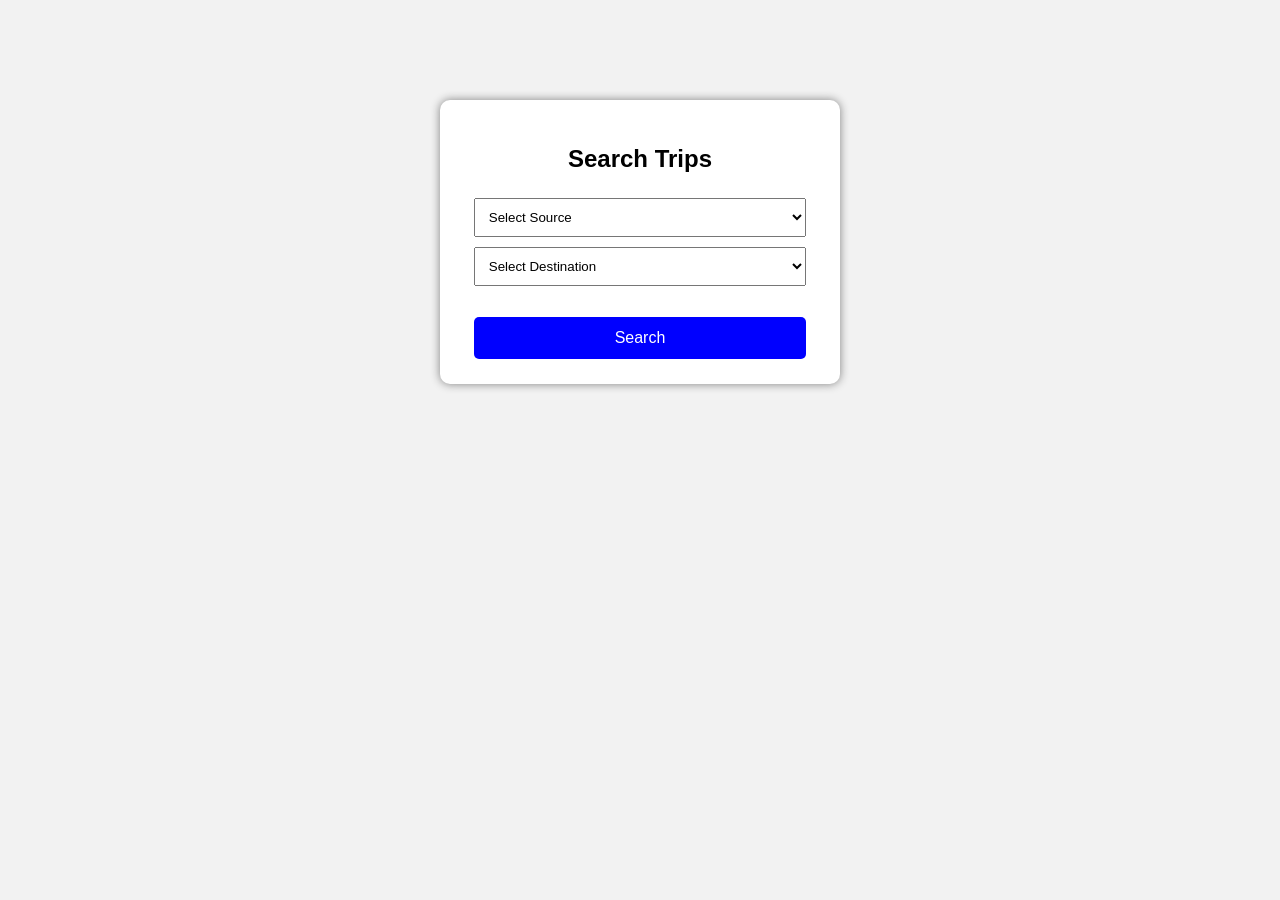
<file: BugFixedSystem/index.html>
<!DOCTYPE html>
<html>
<head>
<title>Search Trips</title>
<link rel="stylesheet" href="style.css">
</head>
<body>

<div class="box">
<h2>Search Trips</h2>

<select id="source">
  <option value="">Select Source</option>
  <option>Chennai</option>
  <option>Delhi</option>
  <option>Mumbai</option>
</select><br>

<select id="destination">
  <option value="">Select Destination</option>
  <option>Bangalore</option>
  <option>Pune</option>
  <option>Mumbai</option>
</select><br>

<p id="error"></p>

<button onclick="searchTrips()">Search</button>
</div>

<script src="script.js"></script>
</body>
</html>
</file>
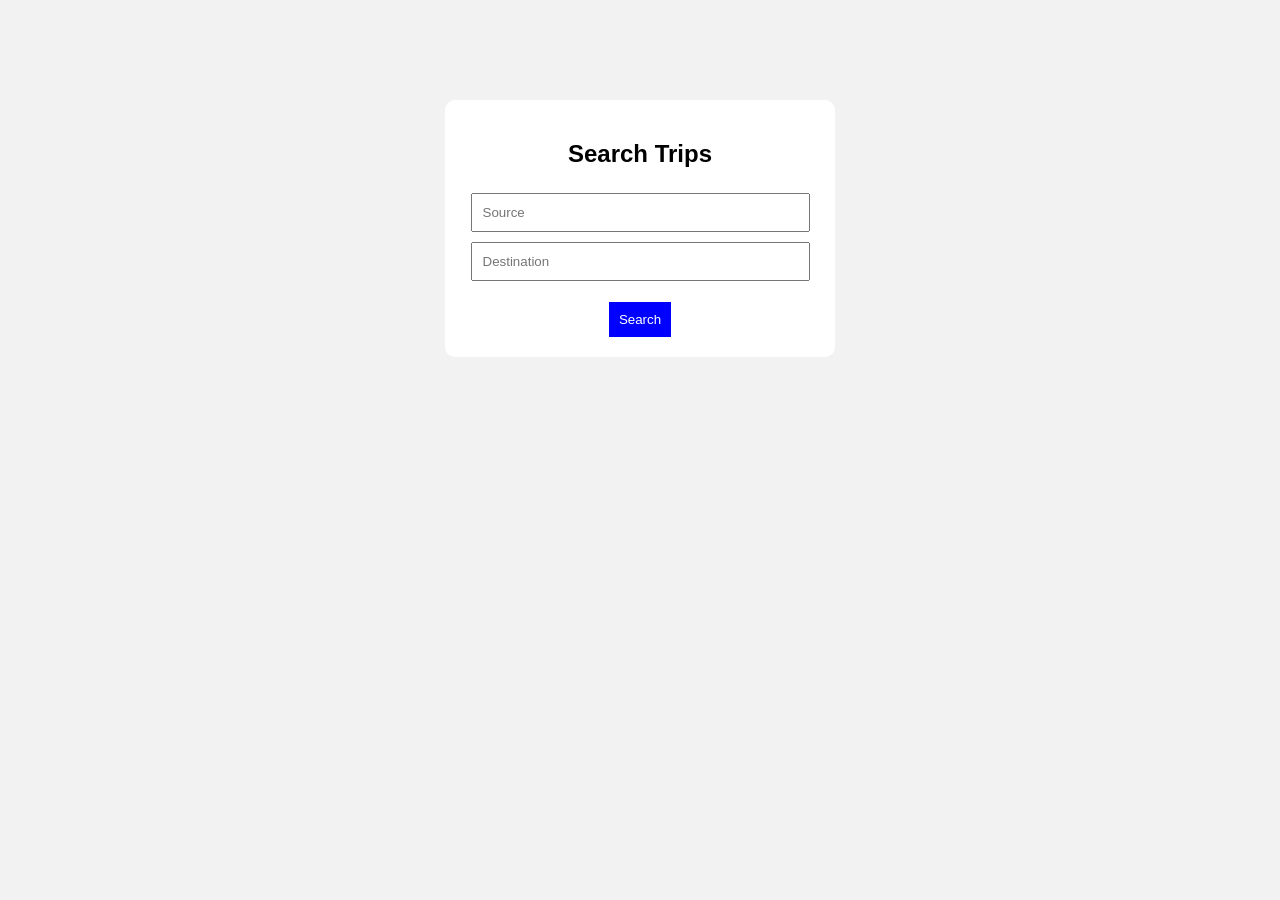
<file: TravelBookingSystem/index.html>
<!DOCTYPE html>
<html>
<head>
    <title>Travel Booking</title>
    <style>
        body { font-family: Arial; background: #f2f2f2; text-align: center; }
        .box {
            width: 350px; margin: 100px auto; background: white;
            padding: 20px; border-radius: 10px;
        }
        input { width: 90%; padding: 10px; margin: 5px; }
        button { padding: 10px; background: blue; color: white; border: none; }
        .error { color: red; }
    </style>
</head>
<body>

<div class="box">
    <h2>Search Trips</h2>

    <input type="text" id="source" placeholder="Source"><br>
    <input type="text" id="destination" placeholder="Destination"><br>

    <p id="error" class="error"></p>

    <button onclick="searchTrips()">Search</button>
</div>

<script>
function searchTrips() {

    let source = document.getElementById("source").value;
    let destination = document.getElementById("destination").value;

    // 🔴 BUG 1: Destination not validated
    if (source === "") {
        document.getElementById("error").innerText = "Source required";
        return;
    }

    // 🔴 BUG 2: No validation for numbers/special characters

    localStorage.setItem("searchData", JSON.stringify({ source, destination }));

    window.location.href = "results.html";
}
</script>

</body>
</html>
</file>
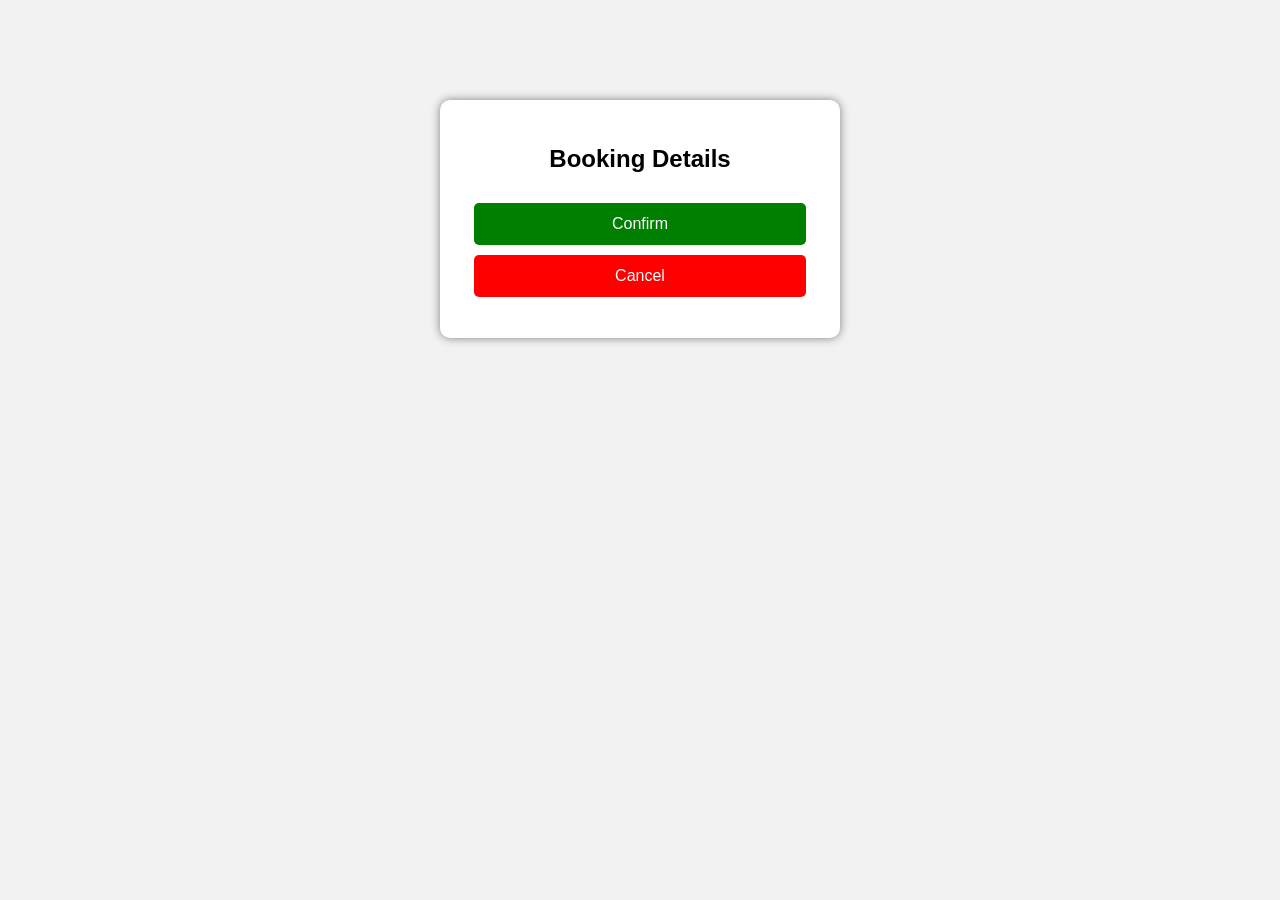
<file: BugFixedSystem/booking.html>
<!DOCTYPE html>
<html>
<head>
<title>Booking</title>
<link rel="stylesheet" href="style.css">
</head>
<body>

<div class="box">
<h2>Booking Details</h2>

<p id="route"></p>
<p id="price"></p>

<button class="confirm" onclick="confirmBooking()">Confirm</button>
<button class="cancel" onclick="cancelBooking()">Cancel</button>

<p id="msg"></p>
</div>

<script src="script.js"></script>
</body>
</html>
</file>
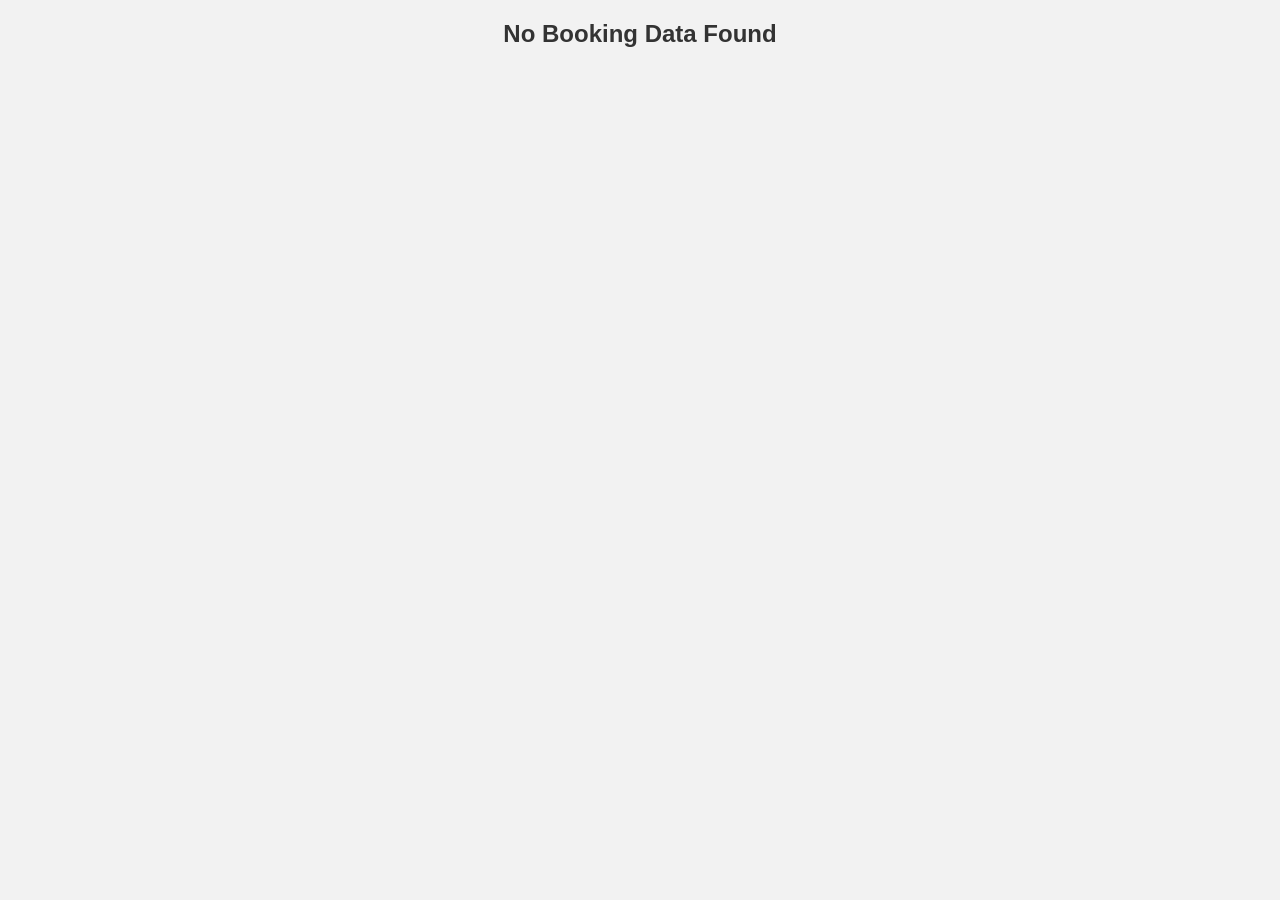
<file: TravelBookingSystem/itinerary.html>
<!DOCTYPE html>
<html>
<head>
    <title>Itinerary</title>

    <style>
        body {
            font-family: Arial;
            background: #f2f2f2;
            text-align: center;
        }

        .box {
            width: 350px;
            margin: 100px auto;
            background: white;
            padding: 25px;
            border-radius: 10px;
            box-shadow: 0px 0px 10px gray;
        }

        h2 {
            color: #333;
            margin-bottom: 20px;
        }

        p {
            font-size: 16px;
            margin: 10px 0;
        }

        .status {
            font-weight: bold;
            color: blue;
        }
    </style>
</head>
<body>

<div class="box">
    <h2>Travel Itinerary</h2>

    <p id="route"></p>
    <p id="price"></p>
    <p id="status" class="status"></p>
</div>

<script>

let bookingData = JSON.parse(localStorage.getItem("bookingData"));

if (!bookingData) {
    document.body.innerHTML = "<h2>No Booking Data Found</h2>";
} else {

    document.getElementById("route").innerText =
        "Route: " + bookingData.route;

    document.getElementById("price").innerText =
        "Price: ₹" + bookingData.price;

    // 🔴 Intentional bug
    if (bookingData.status === "Confirmed") {
        document.getElementById("status").innerText = "Status: Confirmed";
    } else {
        document.getElementById("status").innerText = "Status: Failed";
    }
}

</script>

</body>
</html>
</file>
<file: BugFixedSystem/style.css>
body {
    font-family: Arial;
    background: #f2f2f2;
    text-align: center;
}

.box {
    width: 350px;
    margin: 100px auto;
    background: white;
    padding: 25px;
    border-radius: 10px;
    box-shadow: 0px 0px 10px gray;
}

input {
    width: 90%;
    padding: 10px;
    margin: 5px;
}

select {
    width: 95%;
    padding: 10px;
    margin: 5px;
}

button {
    width: 95%;
    padding: 12px;
    margin-top: 10px;
    border: none;
    border-radius: 5px;
    background-color: blue;   /* 👈 visible color */
    color: white;
    font-size: 16px;
    cursor: pointer;
}

button:hover {
    background-color: darkblue;
}

.confirm { background: green; }
.cancel { background: red; }

#error {
    color: red;
}

.trip {
    background: white;
    margin: 15px auto;
    padding: 10px;
    width: 300px;
    border-radius: 8px;
}
</file>
